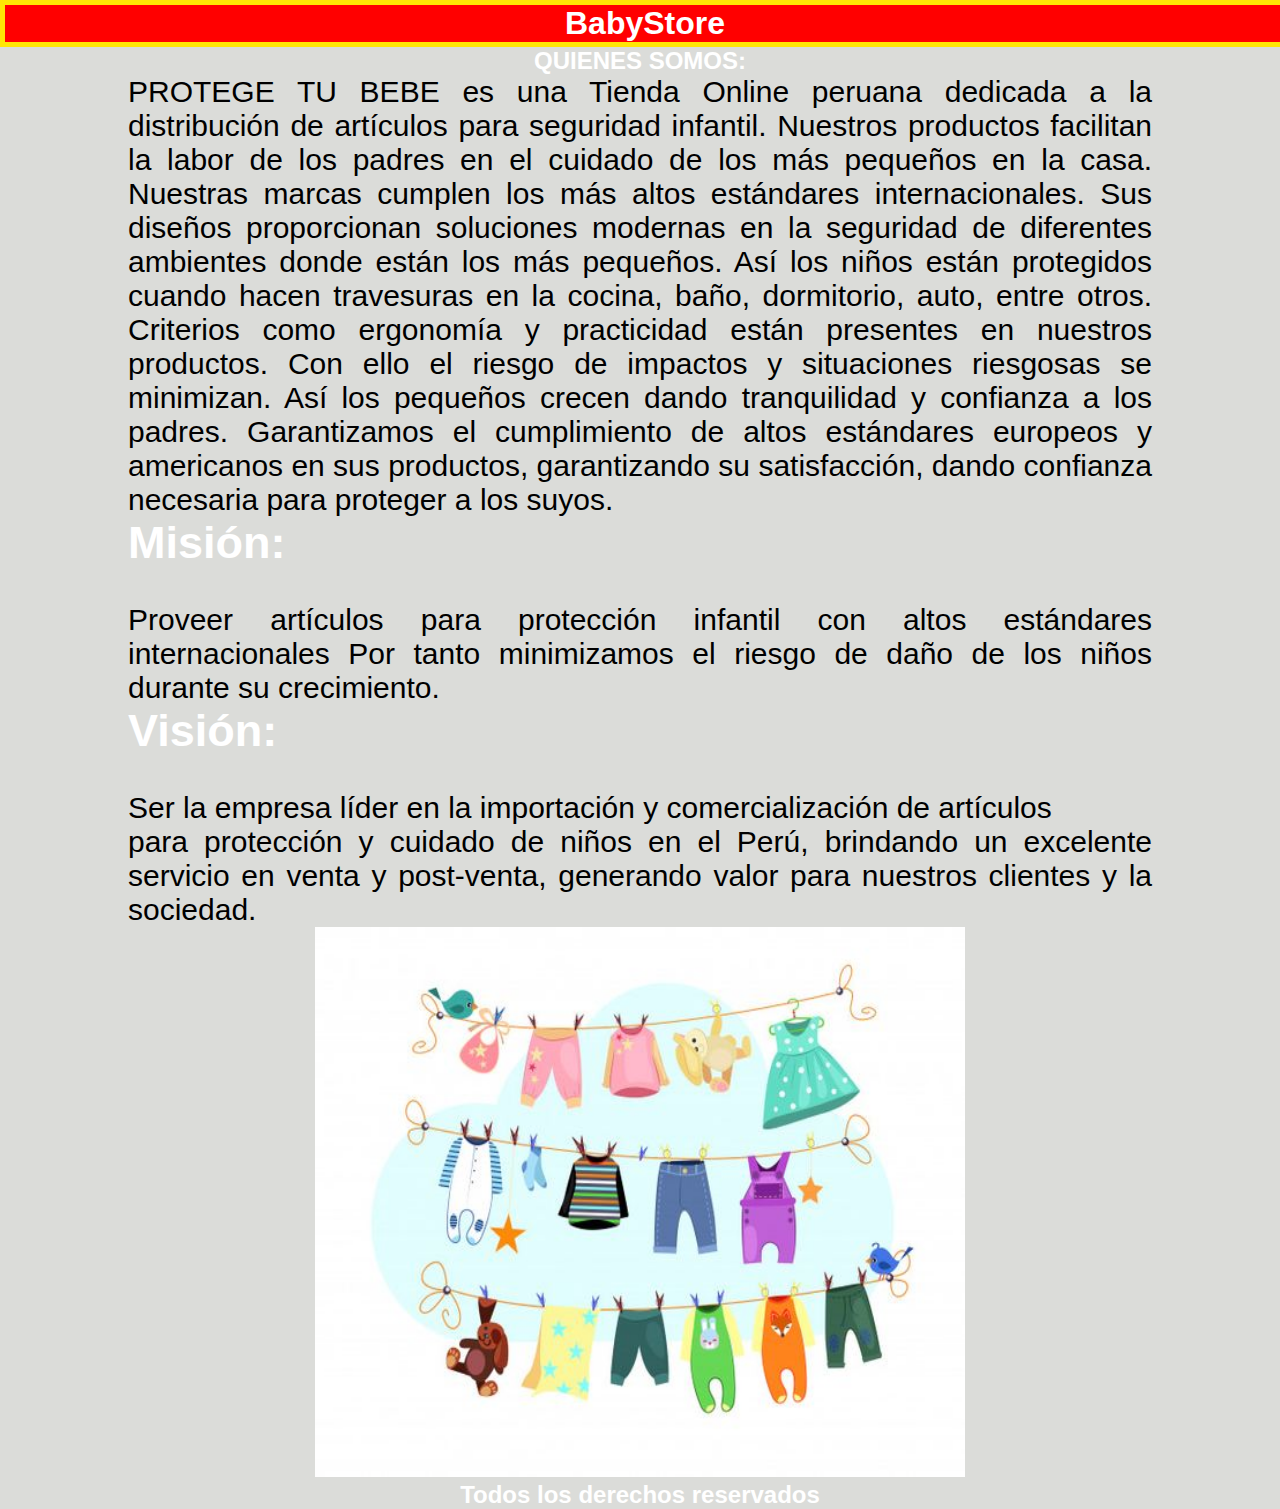
<file: quienessomos.html>
<!DOCTYPE html>
<html lang="en">
<head>
	<meta charset="UTF-8">
	<meta name="viewport" content="width=device-width, initial-scale=1.0">
	<title>Pagina con css</title>
	<link rel="stylesheet" type="text/css" href="./css/somos.css">
</head>
<body>
	<!---Cabesera de la pagina--->
	<div class="row" >
		<header>
			<center><h1>BabyStore</h1></center>
		</header>
	</div>

	<div class="row">
		<section id="contenido">
			<article class="articulo">
				<p>
					<center><h2>QUIENES SOMOS:</h2></center>
                    <div style="width: 80%; margin: 0 auto; color: black; text-align: justify; font-size: 30px;"> 
                    PROTEGE TU BEBE es una Tienda Online peruana dedicada a la distribución de 
                    artículos para seguridad infantil. Nuestros productos facilitan la labor de 
                    los padres en el cuidado de los más pequeños en la casa.
                    
                    Nuestras marcas cumplen los más altos estándares internacionales. 
                    Sus diseños proporcionan soluciones modernas en la seguridad de diferentes 
                    ambientes donde están los más pequeños. Así los niños están protegidos cuando
                    hacen travesuras en la cocina, baño, dormitorio, auto, entre otros. 
                    Criterios como ergonomía y practicidad están presentes en nuestros
                    productos. Con ello el riesgo de impactos y situaciones riesgosas 
                    se minimizan. Así los pequeños crecen dando tranquilidad y confianza a los padres.
                
                    Garantizamos el cumplimiento de altos estándares europeos y americanos en 
                    sus productos, garantizando su satisfacción, dando confianza necesaria para proteger a los suyos.<br>
                    
                    <h2> Misión: </h2> <br>
                    
                    Proveer artículos para protección infantil con altos estándares 
                    internacionales Por tanto minimizamos el riesgo de daño de los niños durante su crecimiento.<br>
                    
                    <h2> Visión: </h2> <br>
                    
                    Ser la empresa líder en la importación y comercialización de artículos<br>
                    para protección y cuidado de niños en el Perú, brindando un excelente 
                    servicio en venta y post-venta, generando valor para nuestros clientes y la sociedad. 
                    </div>
				</p>
				<center><img src="img/ropa.png" width="650" height="550"></center>
			</article>

			
	<div class="row">
		<footer>
			<center> <h2>Todos los derechos reservados</h2></center>
		</footer>
	</div>
</body>

</html>
</file>
<file: css/somos.css>
*{
	margin: 0px;
	padding: 0px;
}
header{
	border: 5px solid rgb(255, 230, 4);
	background: #ff0000;
	width: 100%;
	height: 100%;
	text-align: center;
	color: white;
}
body{
	background: #dbdcd9;
	font-family: Arial, Helvetica, sans-serif;
}

nav ul li{
	float: left;
	list-style: none;
	margin: 50px;

}
a{
	color: white;
}
h1{
	color: white;
}
h2{
	color: white;
}
h3{
	color: white;
}
</file>
